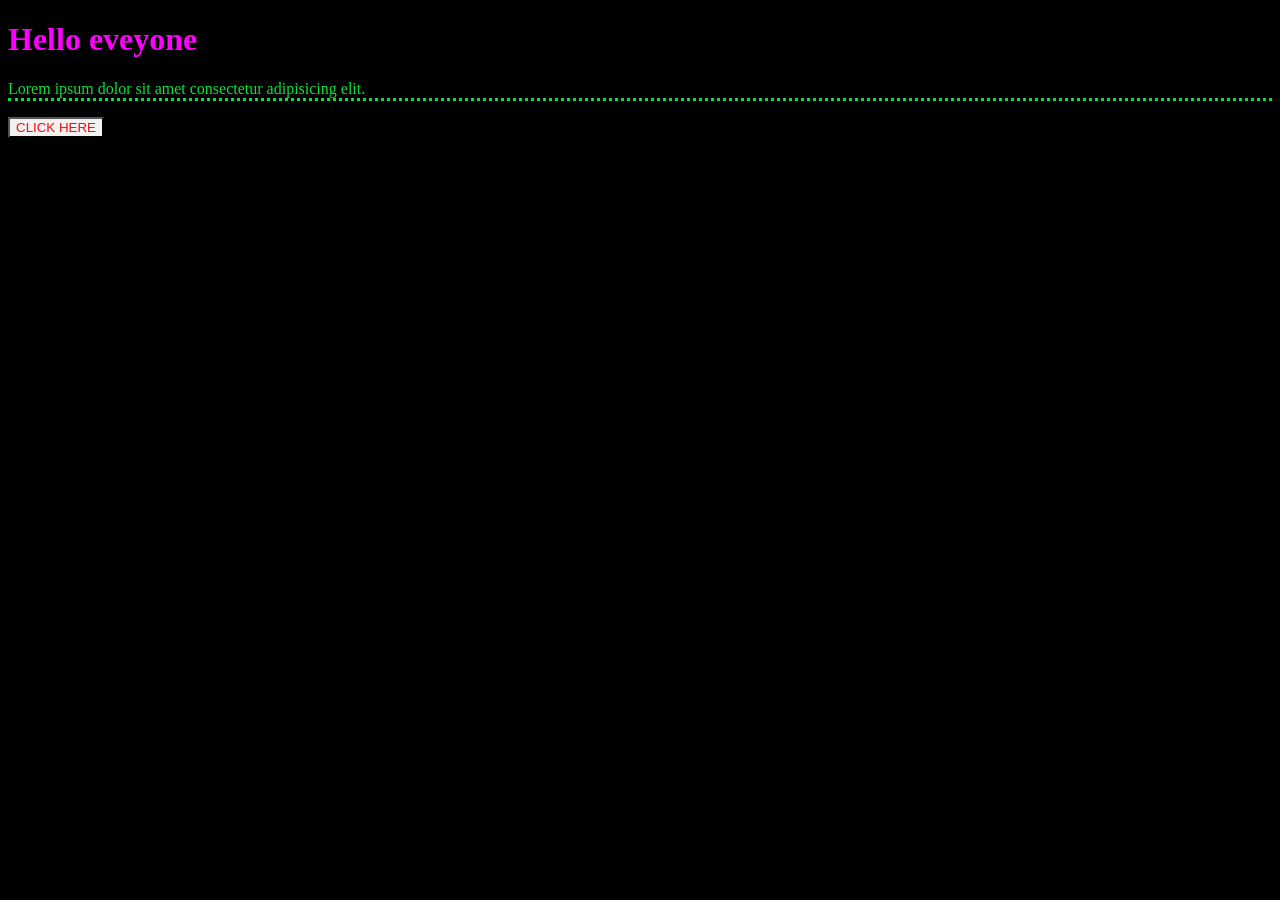
<file: Basic/index.html>
<!DOCTYPE html>
<html lang="en">
<head>
    <meta charset="UTF-8">
    <meta name="viewport" content="width=device-width, initial-scale=1.0">
    <title>CSS LEVEL 1</title>
    <link rel="stylesheet" href="Style.css">

</head>
<body>
    <h1>Hello eveyone </h1>
    <p>Lorem ipsum dolor sit amet consectetur adipisicing elit.</p>
    <button>CLICK HERE </button>
</body>
</html>
</file>
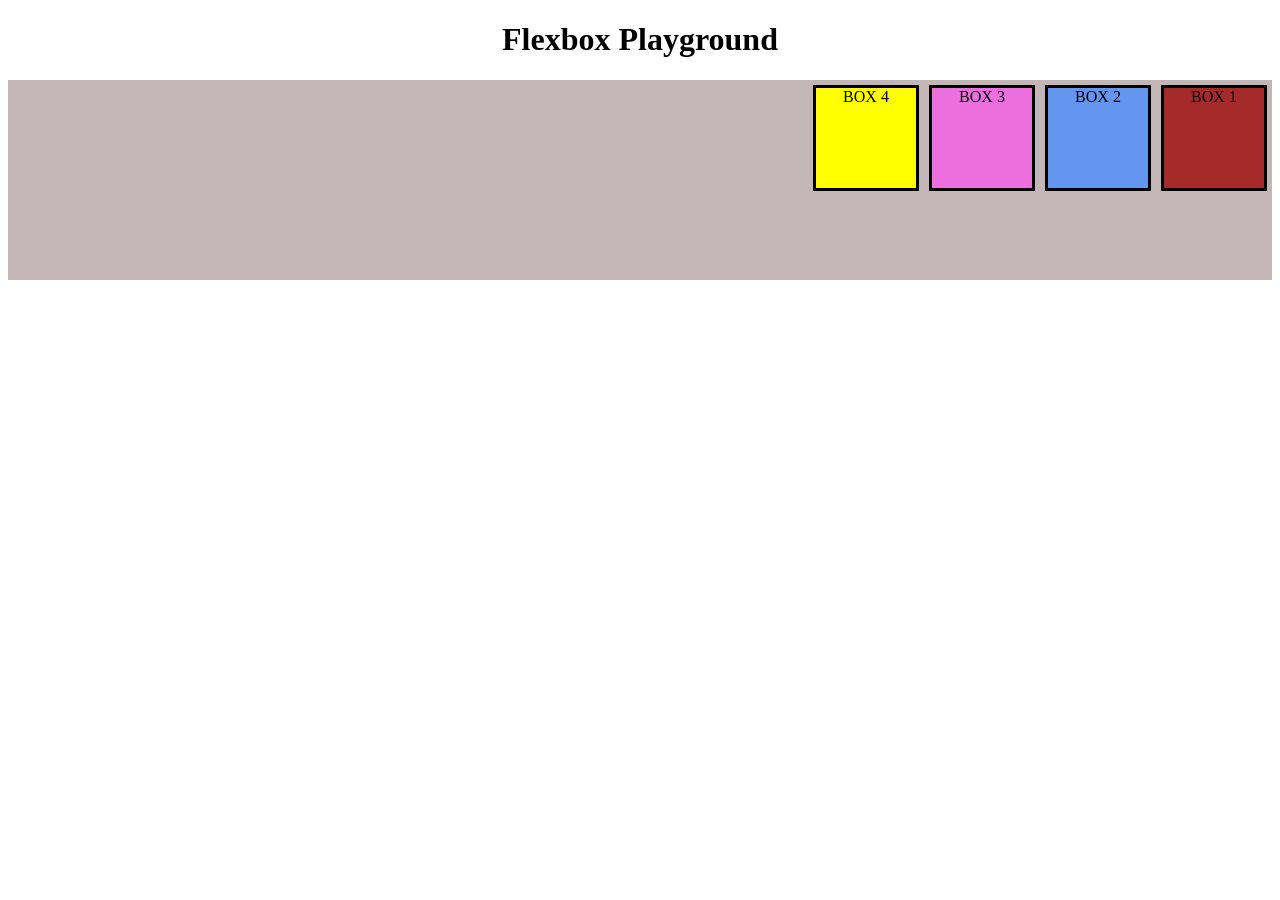
<file: Basic/Flexbox.html>
<!DOCTYPE html>
<html lang="en">
<head>
    <meta charset="UTF-8">
    <meta name="viewport" content="width=device-width, initial-scale=1.0">
    <title>Flexbox</title>
    <link rel="stylesheet" href="flexbox.css">
</head>
<body>
    <h1>Flexbox Playground</h1>
    <div id="boxes">
        <div class " Allbox" id="box1">BOX 1</div>
        <div class " Allbox" id="box2">BOX 2</div>
        <div class " Allbox" id="box3">BOX 3</div>
        <div class " Allbox" id="box4">BOX 4</div>
    </div>
</body>
</html>
</file>
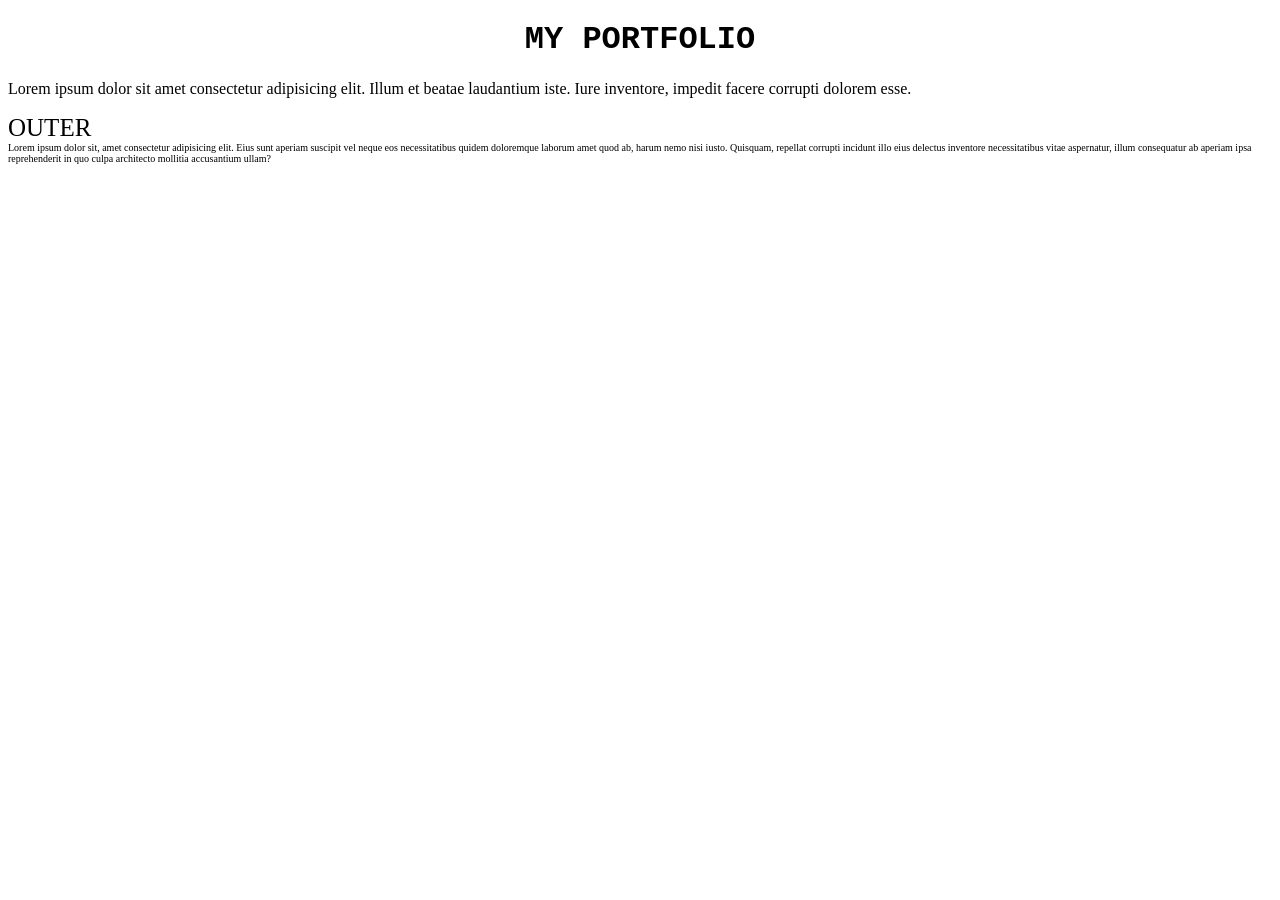
<file: Basic/prac02.html>
<!DOCTYPE html>
<html lang="en">
<head>
    <meta charset="UTF-8">
    <meta name="viewport" content="width=device-width, initial-scale=1.0">
    <title>Practise 2</title>
    <link rel="stylesheet" href="Stylep2.css">
</head>
<body>
    <h1>My Portfolio </h1>
    <p id="01">Lorem ipsum dolor sit amet consectetur adipisicing elit. Illum et beatae laudantium iste. Iure inventore, impedit facere corrupti dolorem esse.</p>
    <div id="outer">
        OUTER
        <div id="inner">
            Lorem ipsum dolor sit, amet consectetur adipisicing elit. Eius sunt aperiam suscipit vel neque eos necessitatibus quidem doloremque laborum amet quod ab, harum nemo nisi iusto. Quisquam, repellat corrupti incidunt illo eius delectus inventore necessitatibus vitae aspernatur, illum consequatur ab aperiam ipsa reprehenderit in quo culpa architecto mollitia accusantium ullam?
        </div>
    </div>
</body>
</html>
</file>
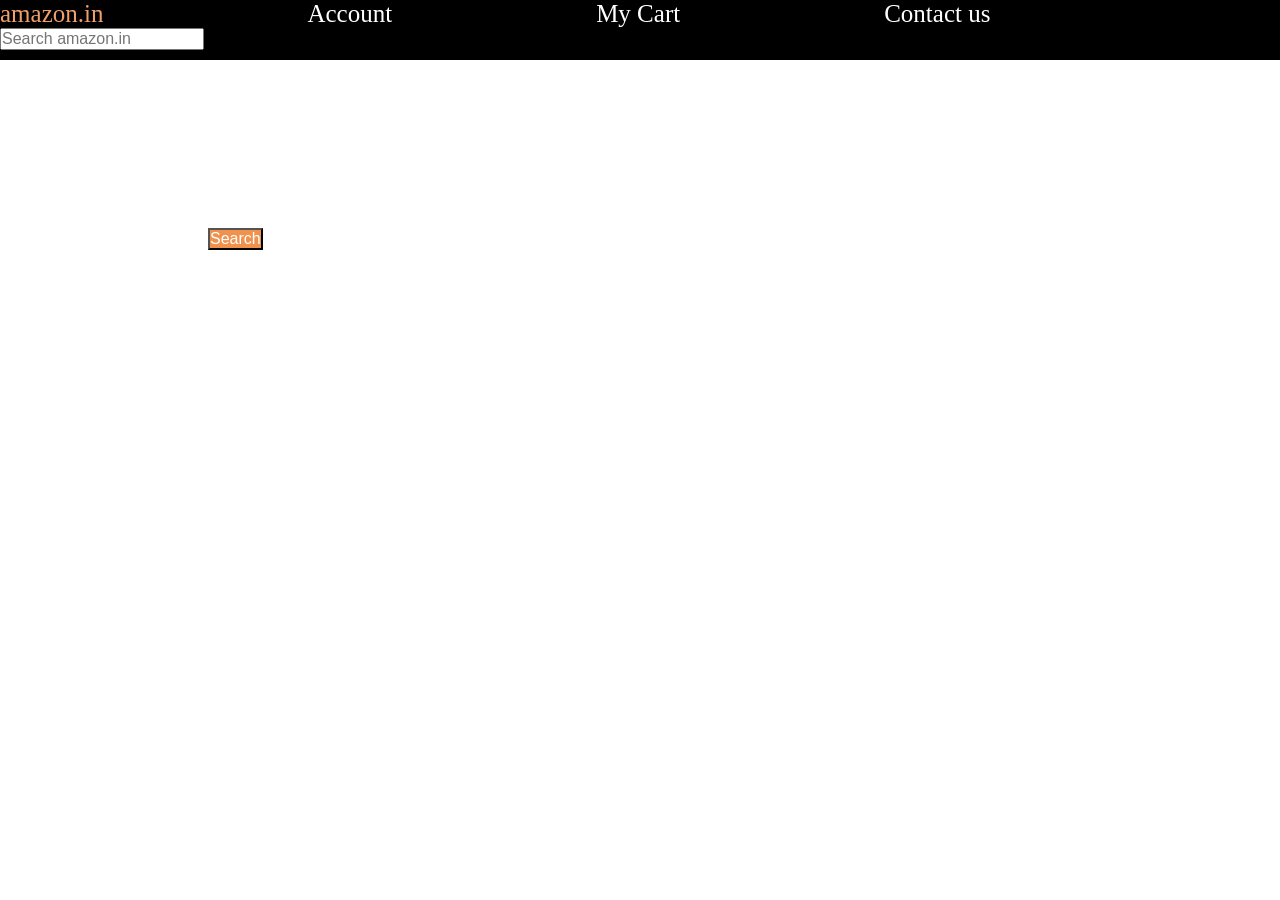
<file: Basic/prac03.html>
<!DOCTYPE html>
<html lang="en">
<head>
    <meta charset="UTF-8">
    <meta name="viewport" content="width=device-width, initial-scale=1.0">
    <title>PRACTICE - SET 03</title>
    <link rel="stylesheet" href="Style03.css">
</head>
<body>
    <div id="navbar">
        <a id="logo" href="https://www.amazon.in/ref=nav_logo"> amazon.in</a>
        <a>Account</a>
        <a>My Cart</a>
        <a>Contact us</a>
        <input placeholder="Search amazon.in">
        <button>Search</button>
    </div>
</body>
</html>
</file>
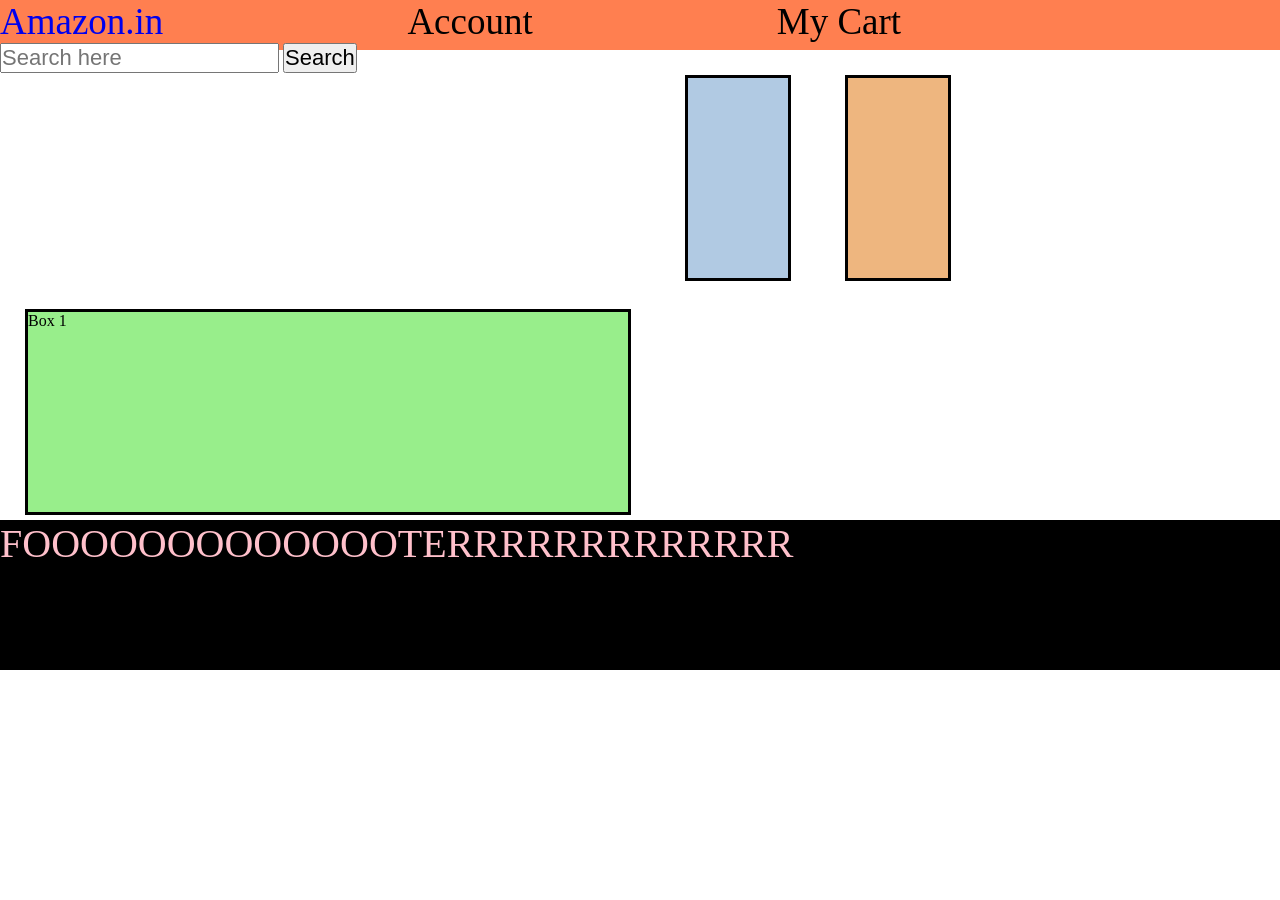
<file: Basic/prac04.html>
<!DOCTYPE html>
<html lang="en">
<head>
    <meta charset="UTF-8">
    <meta name="viewport" content="width=device-width, initial-scale=1.0">
    <title>Practice Set 04</title>
    <link rel="stylesheet" href="Style04.css">
</head>
<body>
    <header> 
        <div id="header">
            <a href="https://www.amazon.in/ref=nav_logo"> Amazon.in</a>
            <a> Account</a>
            <a> My Cart</a>
            <input type="text" placeholder="Search here">
            <button>Search</button>
        </div>
    </header>
    <main>
        <div class="contentbox" id="one"> Box 1</div>
        <div class="contentbox" id="two"> </div>
        <div class="contentbox" id="three"> </div>
    </main>
    <footer> 
        <div id="pp">
            FOOOOOOOOOOOOOTERRRRRRRRRRRRR
        </div>
    </footer>
</body>
</html>
</file>
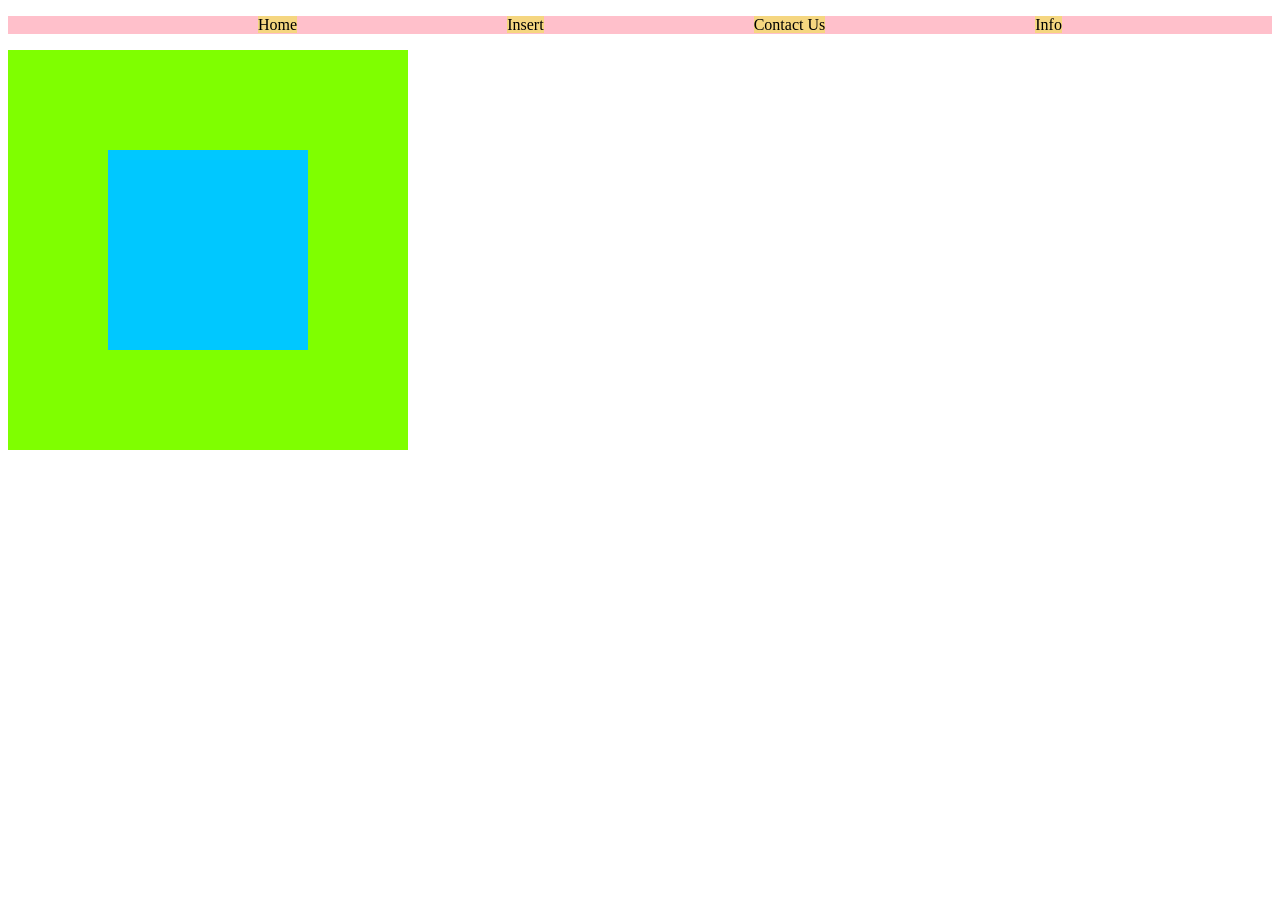
<file: Basic/Prac05.html>
<!DOCTYPE html>
<html lang="en">
<head>
    <meta charset="UTF-8">
    <meta name="viewport" content="width=device-width, initial-scale=1.0">
    <title>Prac-06</title>
    <link rel="stylesheet" href="Style06.css">
</head>
<body>
    <div class="navabr">
        <ul>
        <li><a href="#">Home</a></li>
        <li><a href="#">Insert</a></li>
        <li><a href="#">Contact Us</a></li>
        <li><a href="#">Info</a></li>
    </ul>
    </div>
    <div class="outer">
        <div class="inner">
            
        </div>
    </div>
</body>
</html>
</file>
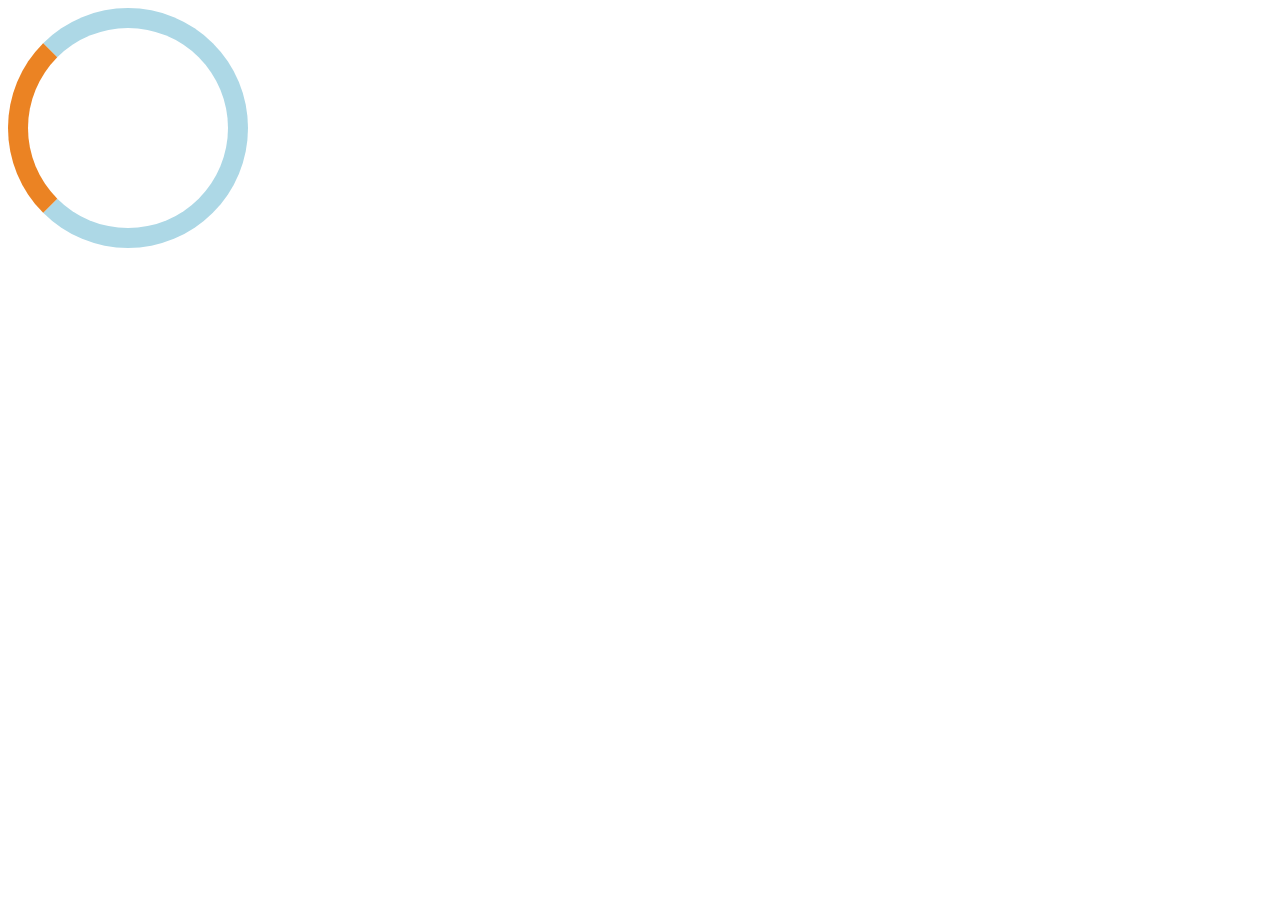
<file: Basic/Prac07.html>
<!DOCTYPE html>
<html lang="en">
<head>
    <meta charset="UTF-8">
    <meta name="viewport" content="width=device-width, initial-scale=1.0">
    <title>Prac-07</title>
    <link rel="stylesheet" href="Style07.css">
</head>
<body>
    <div class="loader"></div>
</body>
</html>
</file>
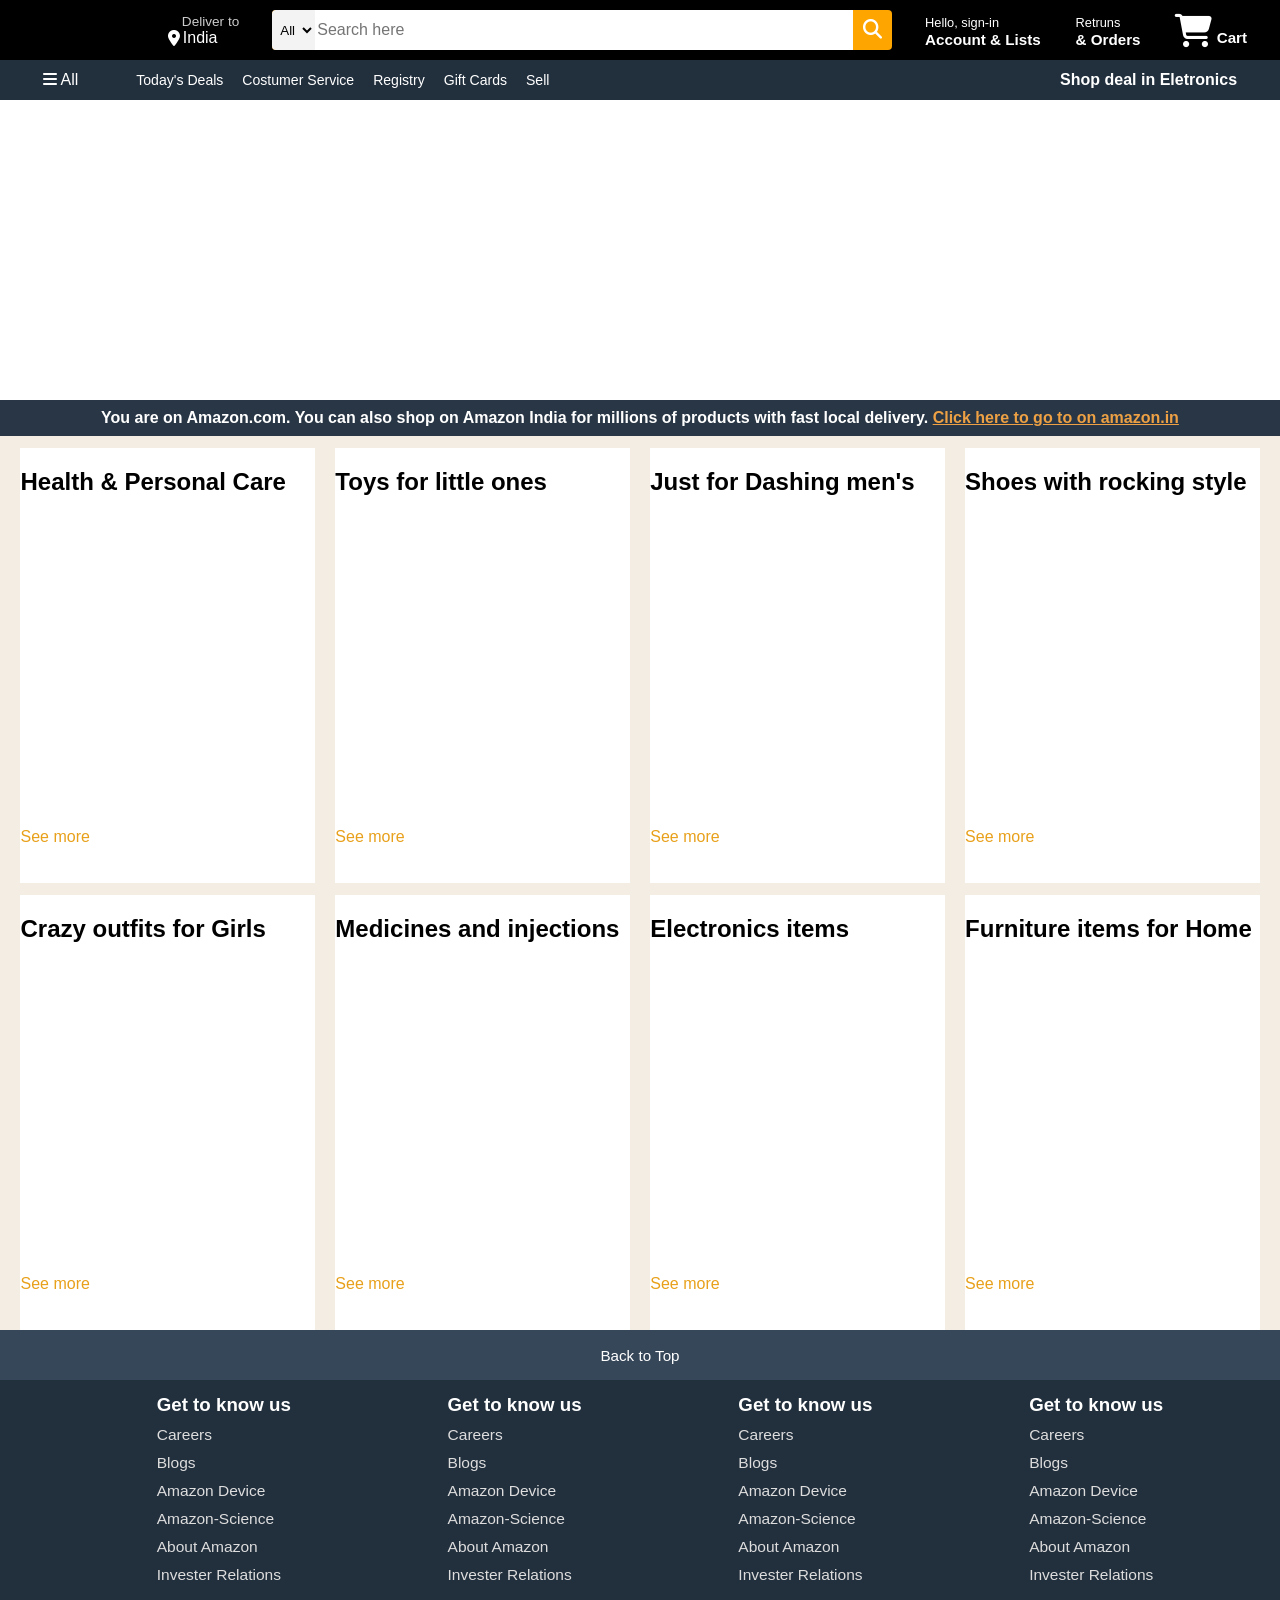
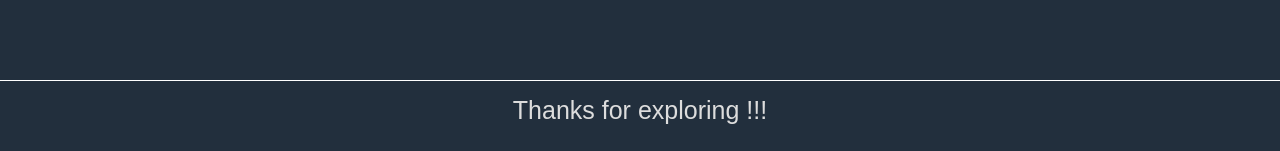
<file: Basic/project01.html>
<!DOCTYPE html>
<html lang="en">
<head>
    <meta charset="UTF-8">
    <meta name="viewport" content="width=device-width, initial-scale=1.0">
    <title>DProject01</title>
    <link rel="stylesheet" href="https://cdnjs.cloudflare.com/ajax/libs/font-awesome/6.4.0/css/all.css" integrity="sha512-Z0kTB03S7BU+JFU0nw9mjSBcRnZm2Bvm0tzOX9/OuOuz01XQfOpa0w/N9u6Jf2f1OAdegdIPWZ9nIZZ+keEvBw==" crossorigin="anonymous" referrerpolicy="no-referrer">
    <link rel="stylesheet" href="project01.css">
</head>
<body>
    <header>
        <div class="navbar">
         <div class="nav-logo border">
            <div class="logo"> </div>
         </div>
        <div class="navbar-address border">
            <p class="add-first">Deliver to</p>
            <div class="add-icon">
                <i class="fa-solid fa-location-dot"></i>
                <p class="add-sec">India</p>
            </div>
        </div>
        <div class="nav-search">
            <select class="search-select">
                <option>All</option>
            </select>
            <input placeholder="Search here " class="search-input">
            <div class="search-icon">
                <i class="fa-solid fa-magnifying-glass"></i>
            </div>
        </div>
        <div class="nav-signin border">
        <p><span>Hello, sign-in</span></p>
        <p class="nav-second">Account & Lists</p>
    </div>
    <div class="nav-return border">
        <p><span>Retruns</span></p>
        <p class="nav-second">& Orders</p>
    </div>
    <div class="nav-cart border">
        <i class="fa-solid fa-cart-shopping"></i>
        Cart
    </div>
    </div>
    <div class="panel">
        <div class="panel-all">
            <i class="fa-solid fa-bars"></i>
            All
        </div>
        <div class="panel-ops">
            <p>Today's Deals</p>
            <p>Costumer Service</p>
            <p>Registry</p>
            <p>Gift Cards</p>
            <p>Sell</p>
        </div>
        <div class="panel-deals">
            Shop deal in Eletronics 
        </div>
    </div>
    </header>
    <div class="hero-image">
    </div>
    <div class="under-hero-msg">
         <div class="hero-msg">
            You are on Amazon.com. You can also shop on Amazon India for millions of products with fast local delivery. <a  class="click-msg " href="https://www.amazon.in/">Click here to go to on amazon.in </a>
        </div>
    </div>
    <div class="shop-section">
        <div class="box1 box">
            <div class="bos-content">
            <h2>Health & Personal Care</h2>
            <div class="box-img" style="background-image: url('https://th.bing.com/th/id/OIP.-glujwa34OsUnW_JJ49PKQHaHa?w=173&h=180&c=7&r=0&o=7&dpr=1.3&pid=1.7&rm=3');"></div>
            <p style="color: rgb(232, 160, 26);">See more</p>
            </div>
        </div>
        <div class="box2 box">
            <div class="bos-content">
            <h2>Toys for little ones</h2>
            <div class="box-img" style="background-image: url('https://www.bing.com/th/id/OIP.iHiu-Mam-bj2cfw5-8CAmAHaHa?w=193&h=193&c=8&rs=1&qlt=90&o=6&dpr=1.3&pid=ImgAns&rm=2');"></div>
            <p style="color: rgb(232, 160, 26);">See more</p>
            </div>
        </div>
        <div class="box3 box">
            <div class="bos-content">
            <h2>Just for Dashing men's</h2>
            <div class="box-img" style="background-image: url('https://th.bing.com/th/id/OIP.5pmesptxtQ5cGxKCMxsC4wHaHK?w=198&h=191&c=7&r=0&o=7&dpr=1.3&pid=1.7&rm=3');"></div>
            <p style="color: rgb(232, 160, 26);">See more</p>
            </div>
        </div>
        <div class="box4 box">
            <div class="bos-content">
            <h2>Shoes with rocking style </h2>
            <div class="box-img" style="background-image: url('https://tse4.mm.bing.net/th/id/OIP.P8NaaSq4iK6KhoM2TznlsAHaHa?r=0&rs=1&pid=ImgDetMain&o=7&rm=3');"></div>
            <p style="color: rgb(232, 160, 26);">See more</p>
            </div>
        </div>
    </div>
    <div class="shop-section">
        <div class="box1 box">
            <div class="bos-content">
            <h2>Crazy outfits for Girls</h2>
            <div class="box-img" style="background-image: url('https://th.bing.com/th/id/OIP.Y8SXXEMLQW-oZaC88AZK0AHaHG?w=208&h=199&c=7&r=0&o=7&dpr=1.3&pid=1.7&rm=3');"></div>
            <p style="color: rgb(232, 160, 26);">See more</p>
            </div>
        </div>
        <div class="box2 box">
            <div class="bos-content">
            <h2>Medicines and injections</h2>
            <div class="box-img" style="background-image: url('https://th.bing.com/th/id/OIP.ybXbGWLWxp2jurkeJ4y2MQHaHa?w=162&h=184&c=7&r=0&o=7&dpr=1.3&pid=1.7&rm=3');"></div>
            <p style="color: rgb(232, 160, 26);">See more</p>
            </div>
        </div>
        <div class="box3 box">
            <div class="bos-content">
            <h2>Electronics items </h2>
            <div class="box-img" style="background-image: url('https://th.bing.com/th/id/OIP.giw0zZV2q6fypqs-A6YGOwHaHa?w=171&h=180&c=7&r=0&o=7&dpr=1.3&pid=1.7&rm=3');"></div>
            <p style="color: rgb(232, 160, 26);">See more</p>
            </div>
        </div>
        <div class="box4 box">
            <div class="bos-content">
            <h2>Furniture items for Home</h2>
            <div class="box-img" style="background-image: url('https://th.bing.com/th/id/OIP.E44ERgBlVqJx9kj6JCZdkwHaHa?w=167&h=180&c=7&r=0&o=7&dpr=1.3&pid=1.7&rm=3');"></div>
            <p style="color: rgb(232, 160, 26);">See more</p>
            </div>
        </div>
        </div>
        <footer>
            <div class="foot-panel1">
                Back to Top
            </div>
            <div class="foot-panel2">
                <ul>
                    <h3>Get to know us</h3>
                    <a>Careers</a>
                    <a>Blogs</a>
                    <a>Amazon Device</a>
                    <a>Amazon-Science</a>
                    <a>About Amazon</a>
                    <a>Invester Relations</a>
                </ul>
                <ul>
                    <h3>Get to know us</h3>
                    <a>Careers</a>
                    <a>Blogs</a>
                    <a>Amazon Device</a>
                    <a>Amazon-Science</a>
                    <a>About Amazon</a>
                    <a>Invester Relations</a>
                </ul>
                <ul>
                    <h3>Get to know us</h3>
                    <a>Careers</a>
                    <a>Blogs</a>
                    <a>Amazon Device</a>
                    <a>Amazon-Science</a>
                    <a>About Amazon</a>
                    <a>Invester Relations</a>
                </ul>
                <ul>
                    <h3>Get to know us</h3>
                    <a>Careers</a>
                    <a>Blogs</a>
                    <a>Amazon Device</a>
                    <a>Amazon-Science</a>
                    <a>About Amazon</a>
                    <a>Invester Relations</a>
                </ul>
            </div>
            <div class="foot-panel3">
                    <div class="foot-logo">
                        <p>Thanks for exploring !!!  </p>
                    </div>
                </div>
        </footer>
</body>
</html>
</file>
<file: Basic/Style.css>
h1{
    color: magenta;
}
p{
    color: rgb(12, 223, 58);
    border-bottom-style: dotted;
}
body{
    background-color: black;
}
button{
    color: rgb(233, 17, 17);
    background-color: rgb(245, 241, 241);
}
</file>
<file: Basic/flexbox.css>
#boxes{
    height: 200px;
    background-color: rgb(194, 182, 182);
    display: flex;
    flex-direction: row-reverse;
    
}
#box1{
    height: 100px;
     width : 100px;
   display: inline;
    border: 3px solid black;
    background-color: brown;
    
    margin: 5px;
}
#box2{
    height: 100px;
    width: 100px;
    display: inline;
    border: 3px solid black;
    background-color : rgb(100, 149, 239);
    
    margin: 5px;
}
#box3{
    height: 100px;
    width: 100px;
    display: inline;
    border: 3px solid black;
    background-color : rgb(235, 112, 221);
    
    margin: 5px;
}
#box4{
    height: 100px;
    width: 100px;
    background-color:yellow;
    display: inline;
    border: 3px solid black;
    
    margin: 5px;
}
body{
    text-align: center;
}
</file>
<file: Basic/Stylep2.css>
h1{
    text-align: center;
    font-family: 'Courier New', Courier, monospace;
    font-weight: 800;
    text-transform: uppercase;
}
p{
    font-family: 'Times New Roman', Times, serif;
}
#outer{
    font-size: 25px;
}
#inner{
    font-size: 10px;
}
</file>
<file: Basic/Style03.css>
*{
    padding: 0%;
    margin: 0%;
    color : white;
    
}
#navbar{
    height: 60px;
    background-color: black;
    transition-property: all;
    transition-duration: 2s;
    transition-timing-function: ease;
}
#navbar:hover{
    background-color: chartreuse;
}
#logo{
    color: rgb(240, 160, 104);
    font-size: 25px;
    text-decoration: none;
}
input{
    font-size: 16px;
}
button{
    background-color: rgb(240, 145, 77);
    font-size: 16px;
    transform: rotate(20deg);
    transform: translateY(200px);
}
a{
    margin-right: 200px;
    font-size: 25px;
}
a:hover{
    color: black;
}
</file>
<file: Basic/Style04.css>
*{
    padding: 0%;
    margin: 0%;
}
.contentbox{
    height:200px;
    width: 100px;
    background-color: rgba(1,222, 253, 1);
    margin: 25px;
    border: 3px,black,solid;
    display: inline-block;
}
#header{
    background-color: coral;
    height: 50px;
}
a{
    margin-right: 240px;
    text-decoration: none;
    font-size: 37px;
    top: 50px;
}
input{
    font-size: 22px;
}
button{
    font-size: 22px;
}
#one{
    background-color: rgba(50,222, 25, 0.5);
    background-image: url("https://tse3.mm.bing.net/th/id/OIP.RrR9V9GO5xouZMgbGQw9UQHaE7?r=0&rs=1&pid=ImgDetMain&o=7&rm=3");
    background-size: cover;
    width: 600px;
    position: relative;
    top: 20px;
}
#two{
    background-color: rgba(100,150,200,0.5);
}
#three{
    background-color: rgba(222,111,001,0.5);
}
footer{
    height: 150px;
    background-color: black;
}
#pp{
    color: pink;
    font-size: 40px;
}
</file>
<file: Basic/Style06.css>
ul{
    background-color: pink;
    display: flex;
    justify-content: space-evenly;
}
a{
    text-decoration: none;
    color: black;
    background-color: #f5d680;
    
}
li{
    list-style-type: none;
    display: inline ;
}
.outer{
    height: 400px;
    width: 400px;
    background-color: chartreuse;
    display: flex;
    justify-content: center;
    align-items: center;
}
.inner{
    height: 200px;
    width: 200px;
    background-color: rgb(0, 200, 255);
}
</file>
<file: Basic/Style07.css>
.loader{
    width: 200px;
    height: 200px;
    border:20px solid lightblue;
    border-radius: 50%;
    border-left: 20px solid rgb(235, 131, 35) ;
    animation: Rotating 1s ease-in 0s infinite normal ;
     
}
@keyframes Rotating {
    from{
        
        transform: rotate(0deg);
    }
    to{
        
        transform: rotate(360deg);}
}
</file>
<file: Basic/project01.css>
*{
    margin: 0;
    font-family: Arial, Helvetica, sans-serif;
    border: border-box;
}
.navbar{
    height: 60px;
    background-color: #000000;
    color: white;
    display: flex;
    align-items: center;
    justify-content: space-evenly;
}
.nav-logo{
    height: 50px;
    width: 100px;
}
.logo{
    background-image: url("https://tse2.mm.bing.net/th/id/OIP.lMTua8Ng9GvdDiWVNri1NAHaEJ?r=0&w=640&h=358&rs=1&pid=ImgDetMain&o=7&rm=3");
    background-size: cover;
    height: 50px;
    width: 100px;
}
.border{
    border: 2px solid transparent;
}
.border:hover{
    border: 1.4px solid white;
}
/**for box-2 **/
.add-first{
    color: #cccccc;
    font-size: 0.85rem;
    margin-left: 14px
    ;
}
.add-sec{
    color: white;
    font-size: 1rem;
    margin-left: 3px;
}
.add-icon{
    display: flex;
    align-items: center;
}
/** box - 3 **/
.nav-search{
    display: flex;
    justify-content: space-evenly;
    background-color: orange;
    border-radius: 4px;
    height: 40px;
    width: 620px; ;
    
}
.nav-search:hover{
    border: 2px solid orange;
}
.search-select{
    background-color: #f3f3f3;
    border-top-left-radius: 4px;
    border-bottom-left-radius: 4px;
    border: none;
    text-align: center;
    width: 50px;
}
.search-input{
    width:100%;
    font-size: 1rem;
    border:none
}
.search-icon{
    width: 45px;
    display: flex;
    justify-content: center;
    align-items: center;
    font-size: 1.2rem;
    border-top-right-radius: 4px;
    border-bottom-right-radius: 4px;
}
/**box-4**/
span{
    font-size: 0.8rem;
}
.nav-second{
    font-size: 0.95rem;
    font-weight: 700;
}
/**box-5**/
.nav-cart i {
    font-size: 33px;
}
.nav-cart{
    font-size: 0.95rem;
    font-weight: 700;
}
/**panel**/
.panel{
    height: 40px;
    background-color: #222f3d;
    display: flex;
    color: white;
    align-items: center;
    justify-content: space-evenly;
}
.panel-ops p{
    display: inline;
    margin-left: 15px;
}
.panel-ops{
    width:70%;
    font-size: 0.88rem;
}
.panel-deals{
    font-size: 0.95;
    font-weight: 700;
}
/**hero-imaage**/
.hero-image{
    background-image: url("https://m.media-amazon.com/images/S/al-eu-726f4d26-7fdb/7f43d435-c743-4919-a687-e76f381bc685._CR0%2C0%2C3000%2C600_SX1920_.png");
    background-size: cover;
    height: 300px;
}
.under-hero-msg{
    display: flex;
    justify-content: center;
    align-items: center;
    background-color: #283645;
    height: 36px;
}
.hero-msg{
    font-size: 16px;
    font-weight: 600;
    color: white;
}
.click-msg{
    color: rgb(237, 161, 68);
}
/**shop-section**/
.shop-section{
    display: flex;
    flex-wrap: wrap;
    justify-content: space-evenly;
    background-color: rgb(244, 237, 228);
}
.box{
    height: 400px;
    /*border: 2px solid black;*/ 
    width: 23%;
    background-color: white;
    padding:20px 0px 15px;
    margin-top: 12px;
}
.box-img{
    height: 300px;
    background-size:cover;
    margin-top: 1rem;
    margin-bottom: 1rem;
}
.box-content{
    margin-left: 10px;
    margin-top: 10px;
}
/*footer*/
.foot-panel1{
    background-color: #37475a;
    color: white;
    height: 50px;
    display: flex;
    justify-content: center;
    align-items: center;
    font-size: 0.95rem;
}
.foot-panel2{
    background-color: #222f3d;
    color: white;
    height: 300px;
    display: flex;
    justify-content: space-evenly;
}
ul{
    margin-top: 14px;
}
ul a{
    display: block;
    font-size: 0.97rem;
    margin-top: 10px;
    color: #dddddd;
}
.foot-panel3{
    background-color: #222f3d;
    color: #dddddd;
    border-top: 0.5px solid white;
    height: 70px;
    display: block;
}
.foot-logo{
    display: flex;
    justify-content: space-evenly;
    margin-top: 15px;
    font-size: 25px;
    color: #dddddd;
}
</file>
